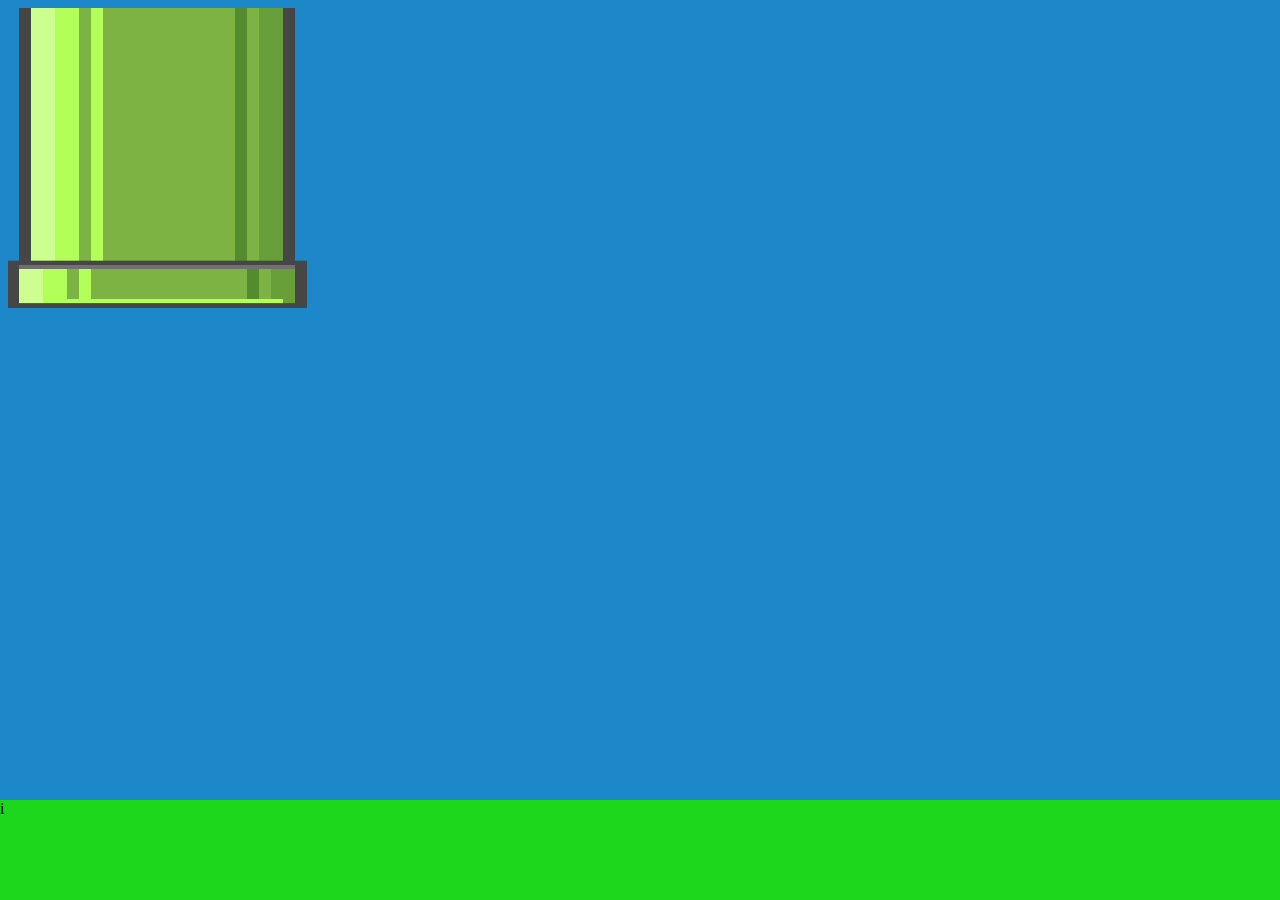
<file: index.html>
<!DOCTYPE html>
<head>
    <link rel="stylesheet" href="css/background.css">

</head>

<body>
    <div class="Ground">i</div>
    <div>
        <img class="pipe" src="imag/pipe.png" alt="png">
    </div>
</body>
</file>
<file: css/background.css>
body {
    background-color: #1c87c9;
  }
.Ground {
  background-color: #1dd71d;
  position: absolute;
  bottom: 0;
  right: 0;
  left: 0;
  height: 100px;
}

.pipe {
  height: 300px;
  width: 300px;
}
</file>
